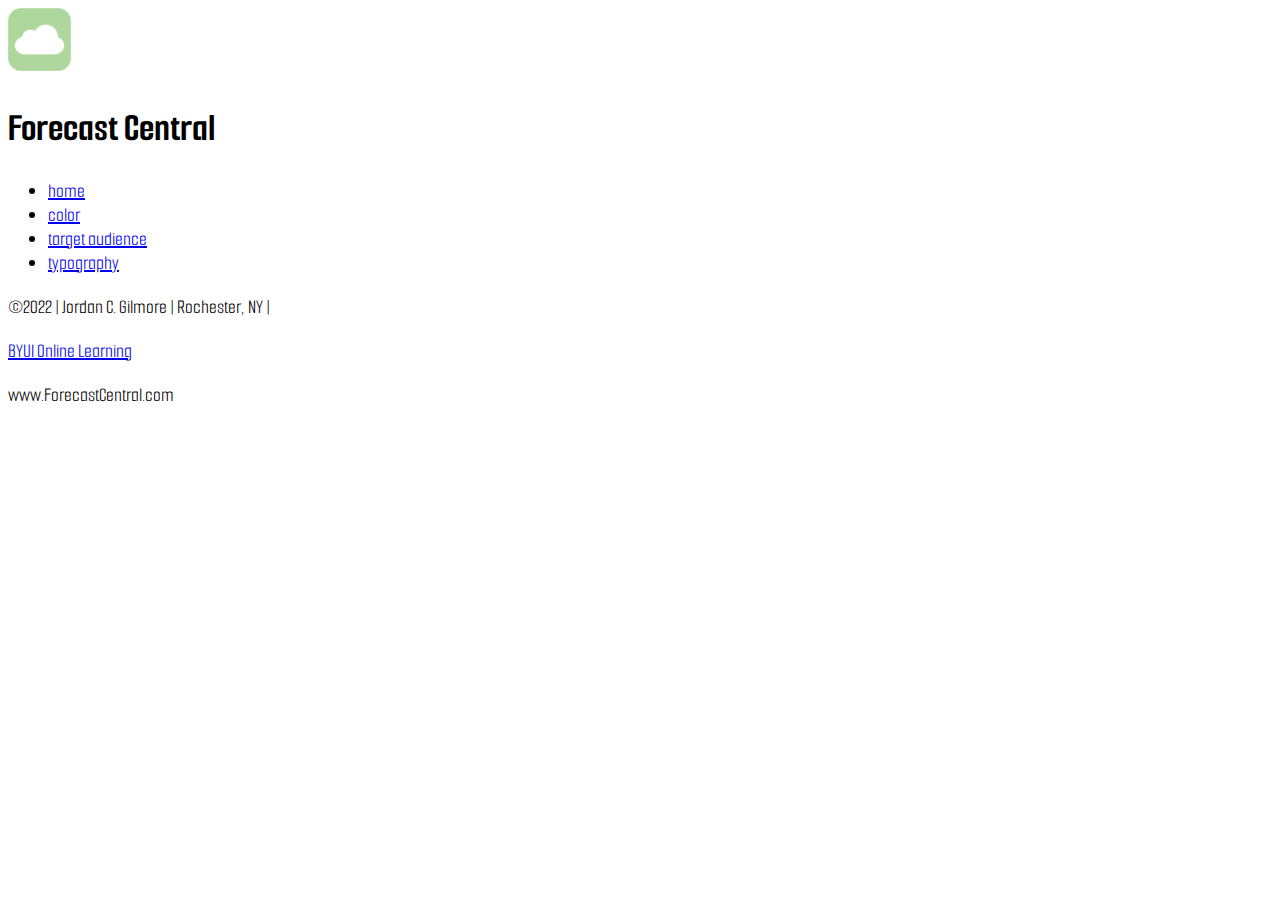
<file: lesson2/index.html>
<!DOCTYPE html>
<html lang="en">
<head>
    <meta charset="UTF-8">
    <meta http-equiv="X-UA-Compatible" content="IE=edge">
    <meta name="Forecast Central" content="width=device-width, initial-scale=1.0">
    <meta name="To have the public aware of the weather." content="It is useable by anyone who wants to know about the present conditions and the next 10 days forecast, 
    also for those who are planning to take an outdoor activity, 
    it can also be used by people who want to make a vacation, 
    it can be used for tradesmen who work outside,
    and for those who want to have an idea of what to wear today.
    This program can be used by people who have access to a computer, tablet or smartphone.">
    <link rel="stylesheet" href="/lesson2/css/style.css">
    <link rel="preconnect" href="https://fonts.googleapis.com">
<link rel="preconnect" href="https://fonts.gstatic.com" crossorigin>
<link href="https://fonts.googleapis.com/css2?family=Roboto:ital,wght@1,900&family=Smooch+Sans:wght@100&display=swap" rel="stylesheet">
    <title>Forecast Central</title>
</head>
<body>
    <header>
        <img src="/lesson2/images/logo.png" alt="Forecast Central logo">
        <h1>Forecast Central</h1>
    </header>
    <nav>
        <ul>
            <li><a href="\lesson2\index.html">home</a></li>
            <li><a href="\lesson2\color-scheme.html">color</a></li>
            <li><a href="\lesson2\target-audience.html">target audience</a></li>
            <li><a href="\lesson2\typography.html">typography</a></li>
        </ul>
    </nav>
    <main>
        
    </main>
    <footer>
        <p>&#169;2022 | Jordan C. Gilmore | Rochester, NY |</p>
            <a id="footer_link" href= "https://www.byui.edu/online">BYUI Online Learning</a>
                        <p id="update_info"></p>

    </footer>

<p>www.ForecastCentral.com</p>
</body>
</html>
</file>
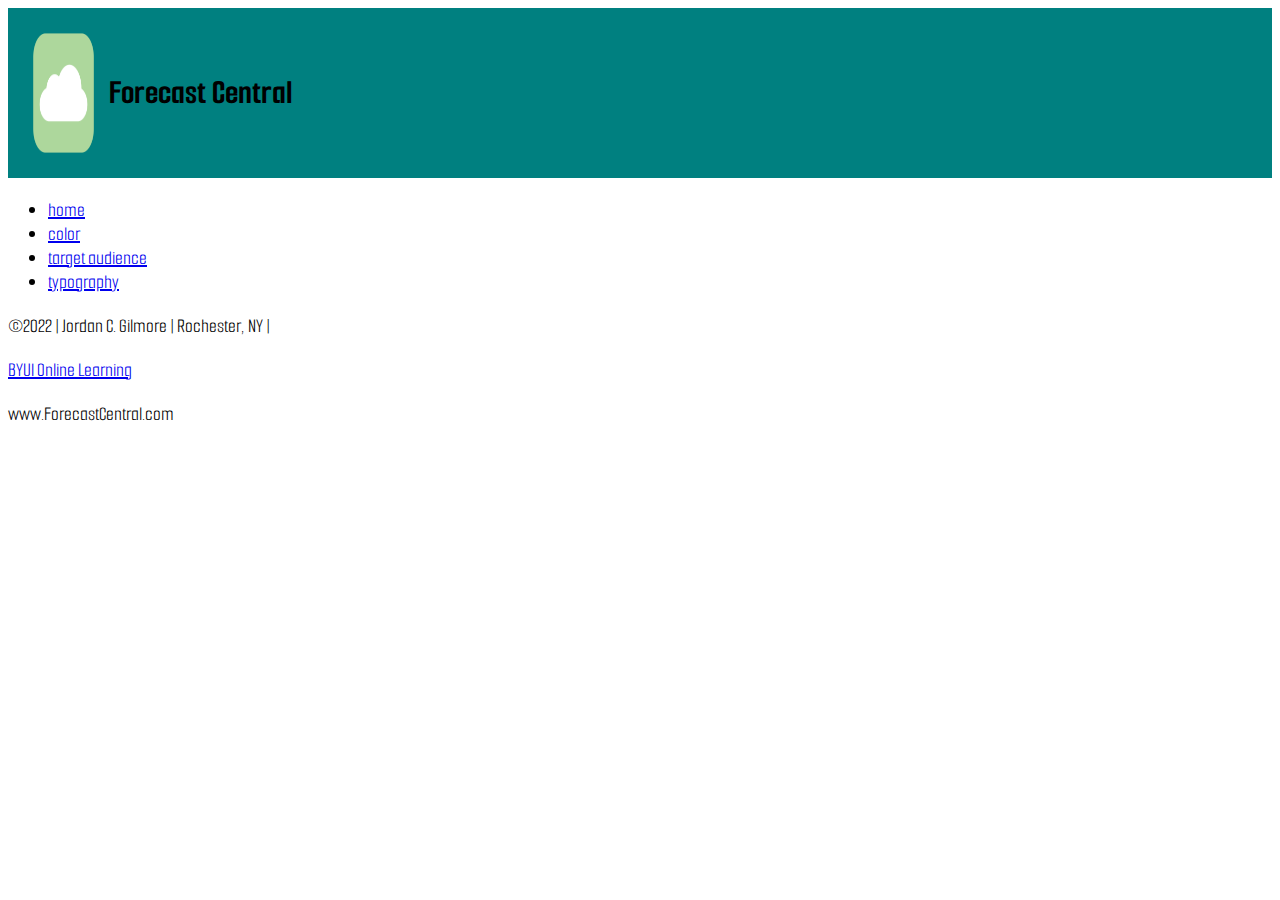
<file: weather/preston.html>
<!DOCTYPE html>
<html lang="en">
<head>
    <meta charset="UTF-8">
    <meta http-equiv="X-UA-Compatible" content="IE=edge">
    <meta name="Forecast Central" content="width=device-width, initial-scale=1.0">
    <meta name="To have the public aware of the weather." content="It is useable by anyone who wants to know about the present conditions and the next 10 days forecast, 
    also for those who are planning to take an outdoor activity, 
    it can also be used by people who want to make a vacation, 
    it can be used for tradesmen who work outside,
    and for those who want to have an idea of what to wear today.
    This program can be used by people who have access to a computer, tablet or smartphone.">
    <link rel="stylesheet" href="/weather/css/style.css">
    <link rel="preconnect" href="https://fonts.googleapis.com">
<link rel="preconnect" href="https://fonts.gstatic.com" crossorigin>
<link href="https://fonts.googleapis.com/css2?family=Roboto:ital,wght@1,900&family=Smooch+Sans:wght@100&display=swap" rel="stylesheet">
    <title>Forecast Central</title>
</head>
<body>
    <header class="main-header">
        <img src="/lesson2/images/logo.png" class="logo" alt="Forecast Central logo">
        <h1>Forecast Central</h1>
    </header>
    <nav>
        <ul>
            <li><a href="\lesson2\index.html">home</a></li>
            <li><a href="\lesson2\color-scheme.html">color</a></li>
            <li><a href="\lesson2\target-audience.html">target audience</a></li>
            <li><a href="\lesson2\typography.html">typography</a></li>
        </ul>
    </nav>
    <main>
        
    </main>
    <footer>
        <p>&#169;2022 | Jordan C. Gilmore | Rochester, NY |</p>
            <a id="footer_link" href= "https://www.byui.edu/online">BYUI Online Learning</a>
                        <p id="update_info"></p>

    </footer>

<p>www.ForecastCentral.com</p>
</body>
</html>
</file>
<file: lesson2/css/style.css>
body {
    font-family: 'Roboto', sans-serif;
font-family: 'Smooch Sans', sans-serif;
font-size: 20px;
  }
img{
    max-width: 5%;
}
</file>
<file: weather/css/style.css>
header{
    display: flex;
    background-color: teal;
    padding: 25px;
    justify-content: left;
    align-items: left;
}
body {
    font-family: 'Roboto', sans-serif;
font-family: 'Smooch Sans', sans-serif;
font-size: 20px;
  }
img{
    max-width: 5%;
}
header h1{
    font-size: 35px;
    padding: 15px;
}
</file>
